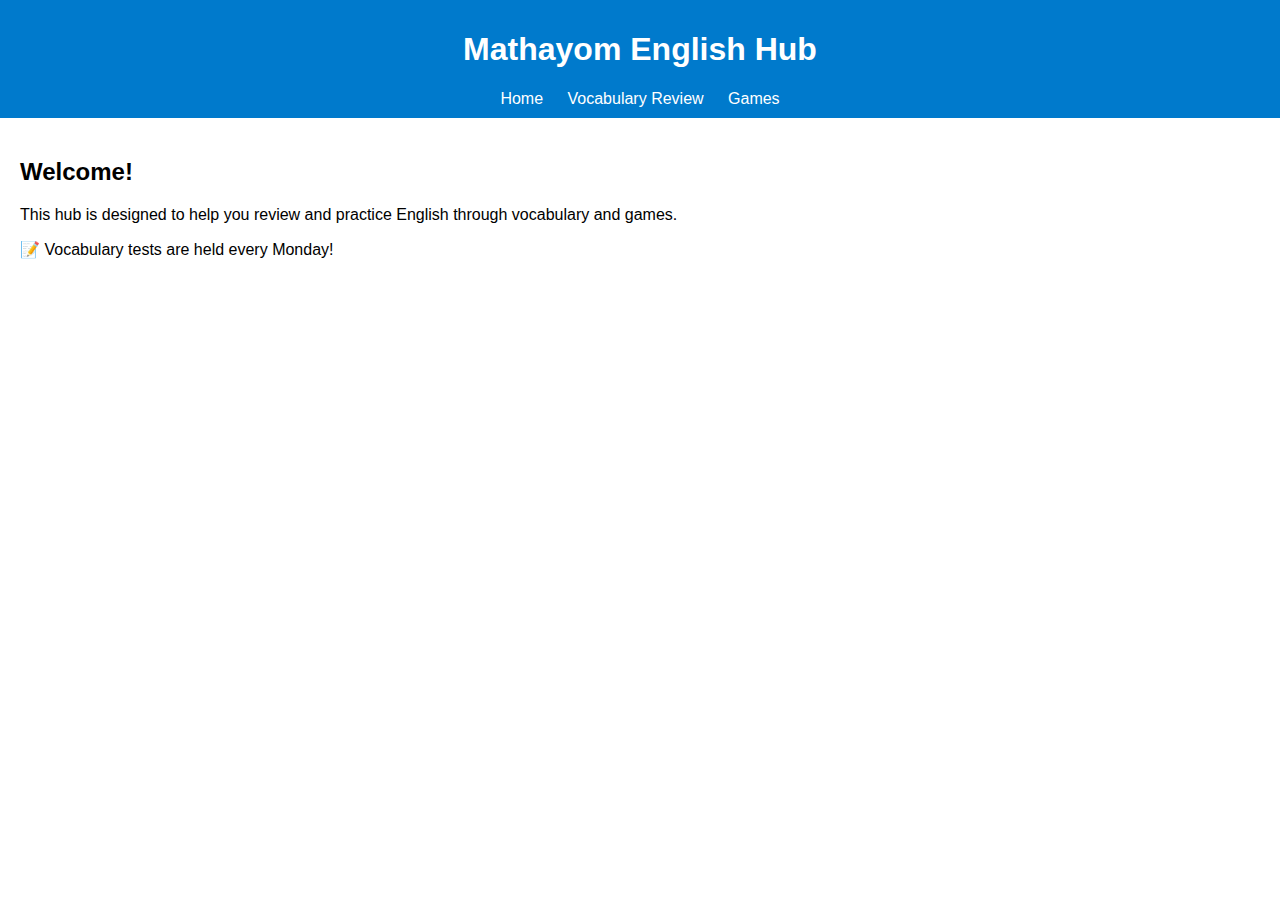
<file: index.html>
<!DOCTYPE html>
<html lang="en">
<head>
  <meta charset="UTF-8">
  <title>Mathayom English Hub</title>
  <link rel="stylesheet" href="style.css">
</head>
<body>
  <header>
    <h1>Mathayom English Hub</h1>
    <nav>
      <a href="index.html">Home</a>
      <a href="vocab.html">Vocabulary Review</a>
      <a href="games.html">Games</a>
    </nav>
  </header>
  <main>
    <h2>Welcome!</h2>
    <p>This hub is designed to help you review and practice English through vocabulary and games.</p>
    <p>📝 Vocabulary tests are held every Monday!</p>
  </main>
</body>
</html>
</file>
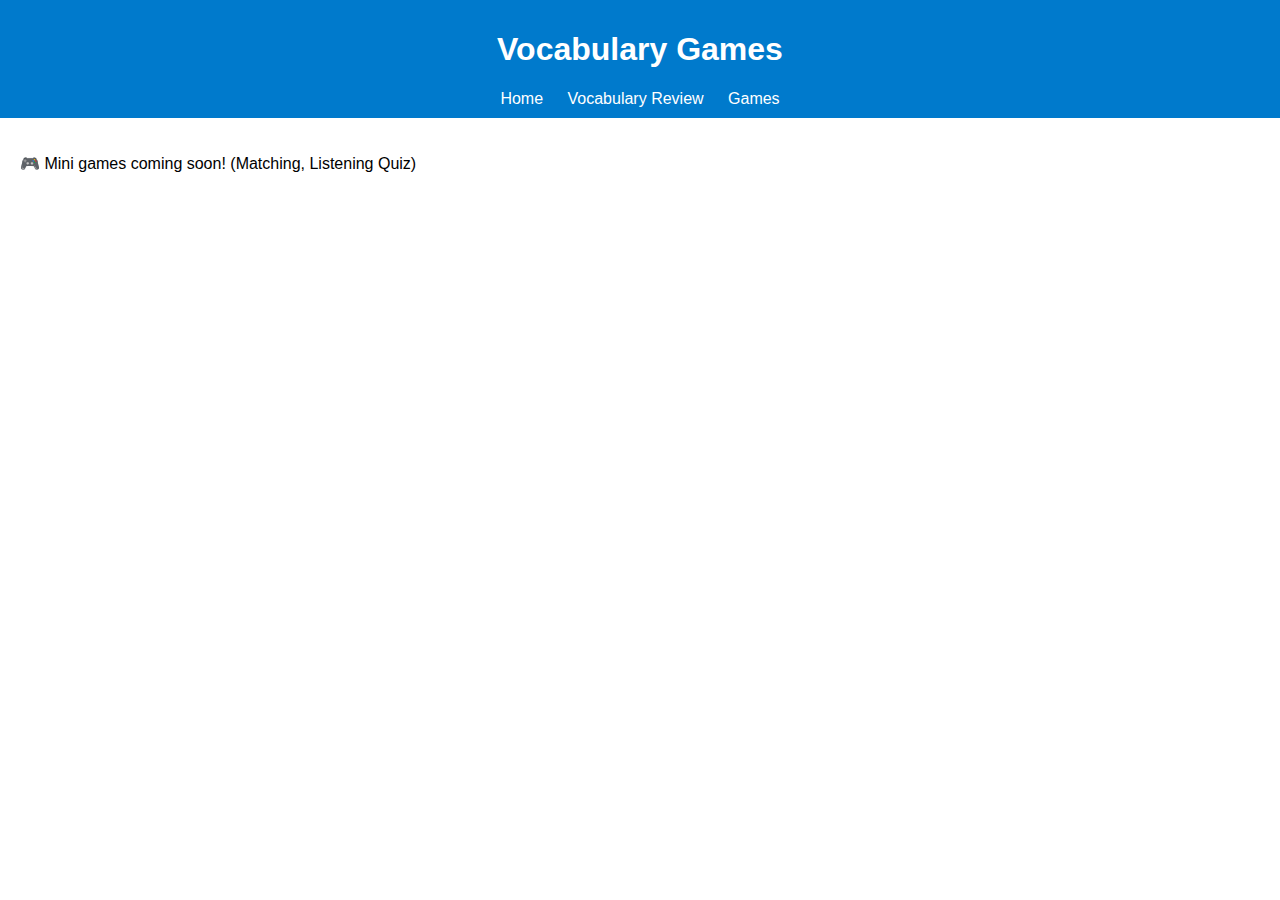
<file: games.html>
<!DOCTYPE html>
<html lang="en">
<head>
  <meta charset="UTF-8">
  <title>Vocabulary Games</title>
  <link rel="stylesheet" href="style.css">
</head>
<body>
  <header>
    <h1>Vocabulary Games</h1>
    <nav>
      <a href="index.html">Home</a>
      <a href="vocab.html">Vocabulary Review</a>
      <a href="games.html">Games</a>
    </nav>
  </header>
  <main>
    <p>🎮 Mini games coming soon! (Matching, Listening Quiz)</p>
  </main>
</body>
</html>
</file>
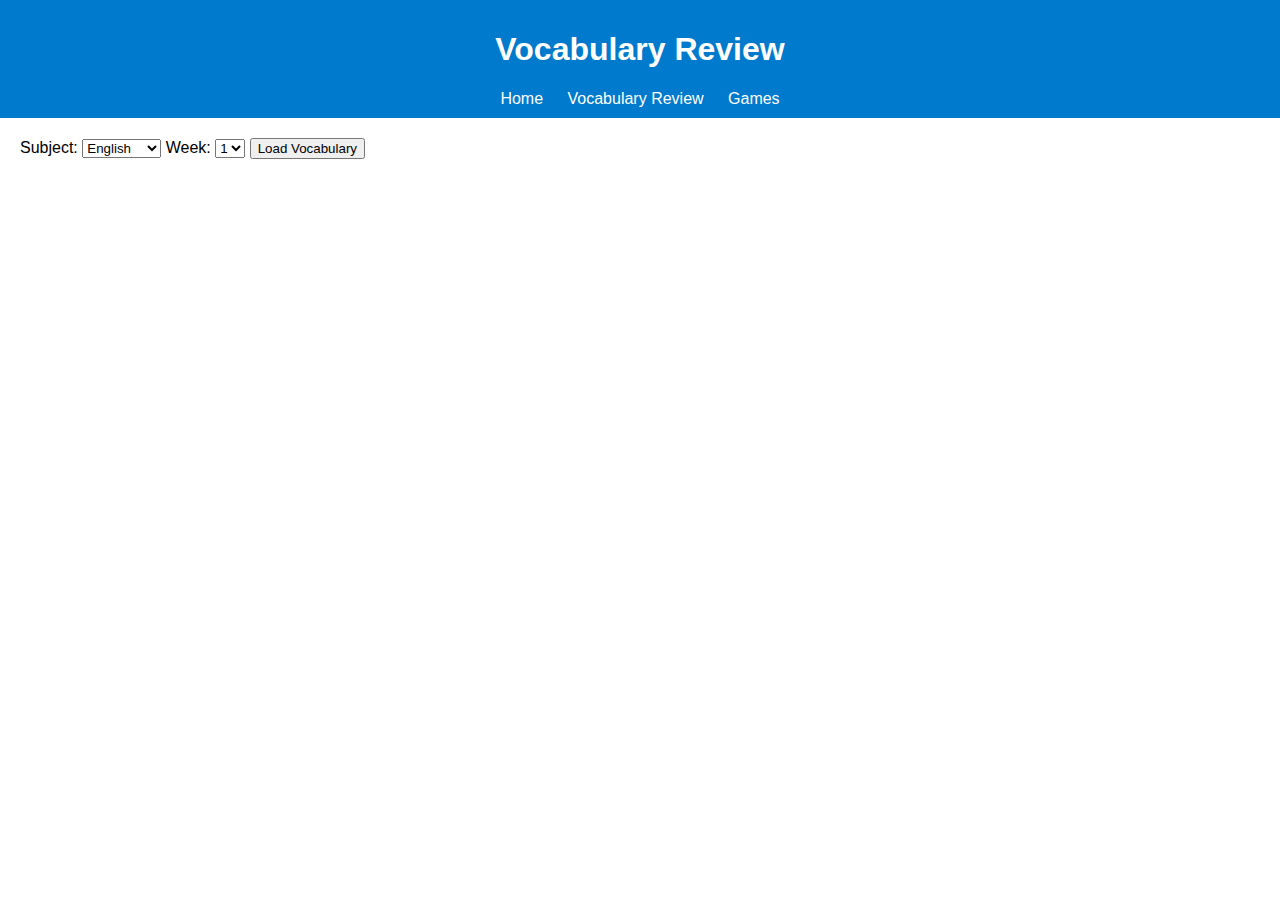
<file: vocab.html>
<!DOCTYPE html>
<html lang="en">
<head>
  <meta charset="UTF-8">
  <title>Vocabulary Review</title>
  <link rel="stylesheet" href="style.css">
</head>
<body>
  <header>
    <h1>Vocabulary Review</h1>
    <nav>
      <a href="index.html">Home</a>
      <a href="vocab.html">Vocabulary Review</a>
      <a href="games.html">Games</a>
    </nav>
  </header>
  <main>
    <label for="subject">Subject:</label>
    <select id="subject">
      <option>English</option>
      <option>Grammar</option>
      <option>Health</option>
      <option>Math</option>
      <option>Science</option>
    </select>
    <label for="week">Week:</label>
    <select id="week">
      <option>1</option>
      <option>2</option>
      <option>3</option>
      <option>4</option>
    </select>
    <button onclick="loadVocab()">Load Vocabulary</button>
    <ul id="vocab-list"></ul>
  </main>
  <script src="app.js"></script>
</body>
</html>
</file>
<file: style.css>
body {
  font-family: Arial, sans-serif;
  margin: 0;
  padding: 0;
}
header {
  background: #007acc;
  color: white;
  padding: 10px;
  text-align: center;
}
nav a {
  margin: 0 10px;
  color: white;
  text-decoration: none;
}
main {
  padding: 20px;
}
ul {
  list-style: none;
  padding: 0;
}
li {
  margin: 10px 0;
}
</file>
